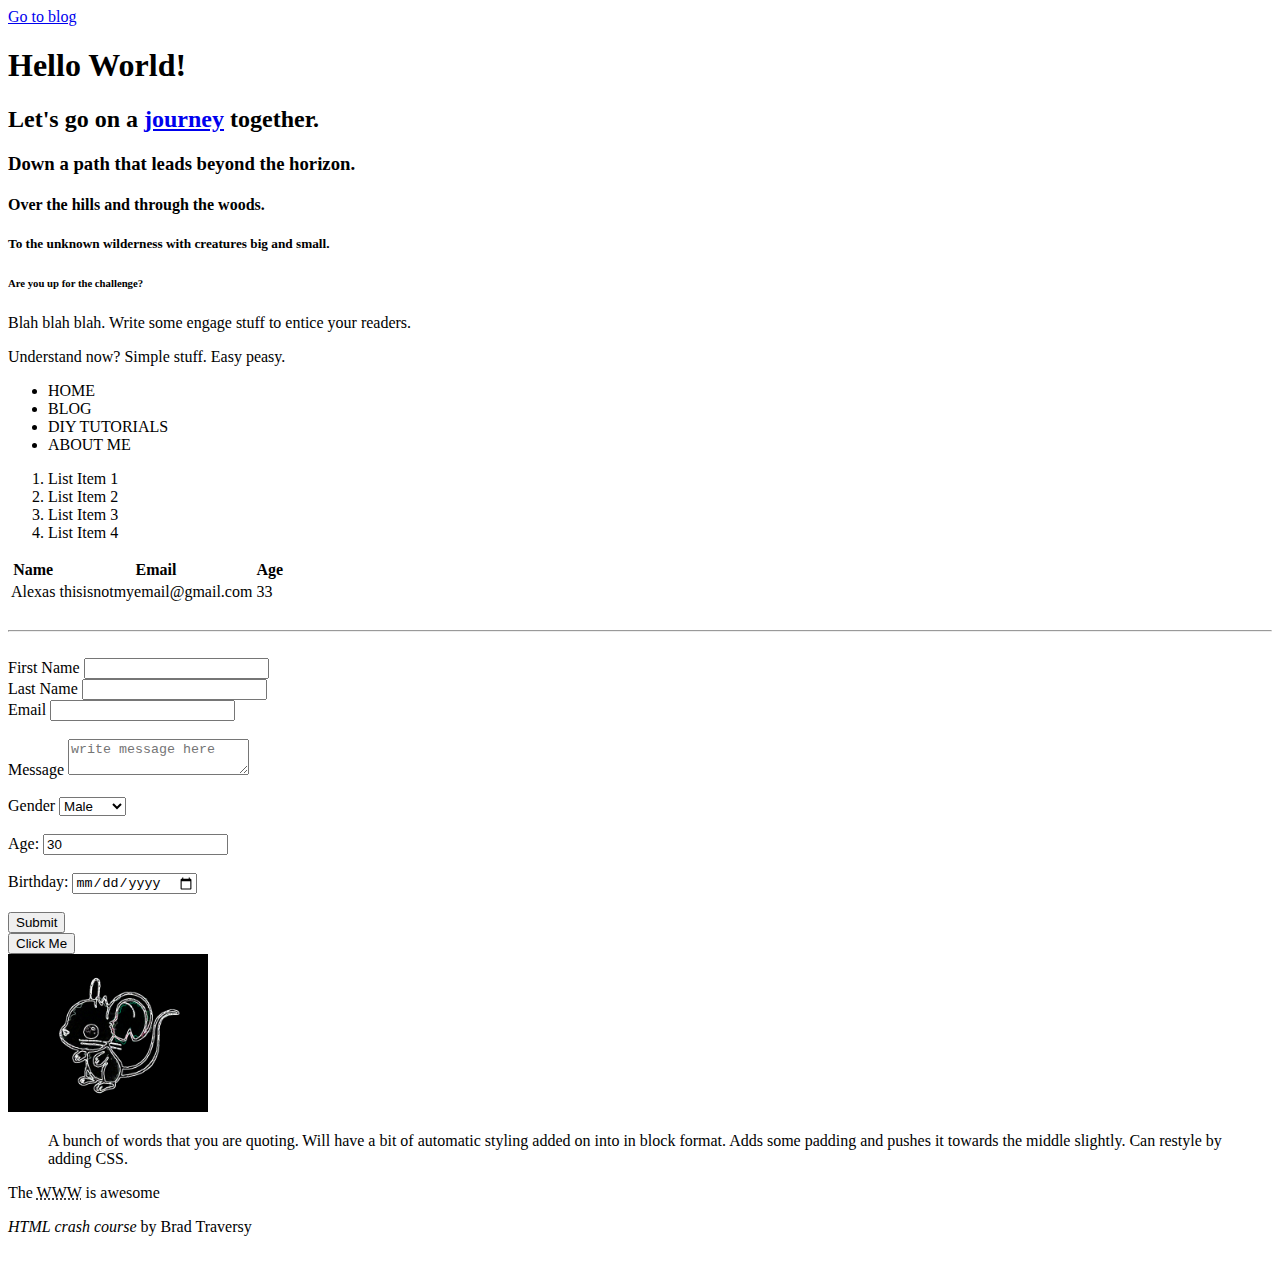
<file: HTML_Cheat_Sheet/index.html>
<!DOCTYPE html>
<html>
  <head>
    <title>HTML Cheat Sheet</title>
  </head>

  <body>
    <!-- THIS IS HOW YOU LINK PAGES YOU CREATE -->
    <a href="blog.html">Go to blog</a>

    <!-- This is a comment for the developer -->
    <h1>Hello World!</h1>
    <!-- the "target="_blank" opens up the link in a new tab, so it doesn't override the current page. GOOD FOR ETERNAL LINKS-->
    <h2>Let's go on a <a href="http://google.com" target="_blank">journey</a> together.</h2>

    <h3>Down a path that leads beyond the horizon.</h3>
    <h4>Over the hills and through the woods.</h4>
    <h5>To the unknown wilderness with creatures big and small.</h5>
    <h6>Are you up for the challenge?</h6>

    <p>Blah blah blah. Write some engage stuff to entice your readers.</p>
    <p>Understand now? Simple stuff. Easy peasy.</p>

    <!-- unordered lists are usually the tab bars you see with style added for easy navigation-->
    <ul>
      <li>HOME</li>
      <li>BLOG</li>
      <li>DIY TUTORIALS</li>
      <li>ABOUT ME</li>
    </ul>

    <ol>
      <li>List Item 1</li>
      <li>List Item 2</li>
      <li>List Item 3</li>
      <li>List Item 4</li>
    </ol>

    <!-- Table -->
    <table>
      <!-- Table Head -->
      <thead>
        <!-- Table Row -->
        <tr>
          <!-- Talbe Heading -->
          <th>Name</th>
          <th>Email</th>
          <th>Age</th>
        </tr>
      </thead>
      <tbody>
        <tr>
          <!-- Table Data-->
          <td>Alexas</td>
          <td>thisisnotmyemail@gmail.com</td>
          <td>33</td>
        </tr>
      </tbody>
    </table>

    <!-- Break in Page -->
    <br>

    <!-- Horizonal Rule -->
    <hr>

    <br>

    <!-- Forms action="" submits the form to certain page method="" POST, GET ..more advanced server side programming-->
    <form action="process.php" method="POST">
      <div>
        <label>First Name</label>
        <!-- use camel case: firstName - start with lower, then every word after starts with Uppercase -->
        <input type="text" name="firstName">
      </div>
      <div>
        <label>Last Name</label>
        <input type="text" name="lastName">
      </div>
      <div>
        <label>Email</label>
        <input type="email" name="email">
      </div>
      <br>
      <div>
        <label>Message</label>
        <textarea name="message" placeholder="write message here"></textarea>
      </div>
      <br>
      <div>
        <label>Gender</label>
        <select name="gender">
          <option value="male">Male</option>
          <option value="female">Female</option>
          <option value="other">Other</option>
        </select>
      </div>
      <br>
      <div>
        <label>Age:</label>
        <input type="number" name="age" value="30">
      </div>
      <br>
      <div>
          <label>Birthday:</label>
          <input type="date" name="birthday">
        </div>
        <br>
        <input type="submit" name="submit" value="Submit">
    </form>

    <!-- Button current does nothing - in order to use, must use JavaScript and add an event, like 'click="someFunction"' -->
    <button>Click Me</button>

    <br>

    <!-- Image -->
    <a href="images/mouse.jpg">
      <img src="images/mouse.jpg" atl="test image" width="200">
    </a>

    <!-- Quotations -->
    <blockquote cite="http:traversymedia.com">
      A bunch of words that you are quoting. Will have a bit of automatic styling added on into in block format. Adds some padding and pushes it towards the middle slightly. Can restyle by adding CSS.
    </blockquote>

    <!-- abbreviation tag, when hovered over 'WWW' will show what it stands for! -->
    <p>The <abbr title="World Wide Web">WWW</abbr> is awesome</p>

    <!-- cite tag wraps text in italic styling -->
    <p><cite>HTML crash course</cite> by Brad Traversy</p>
    <br>

  </body>

</html>
</file>
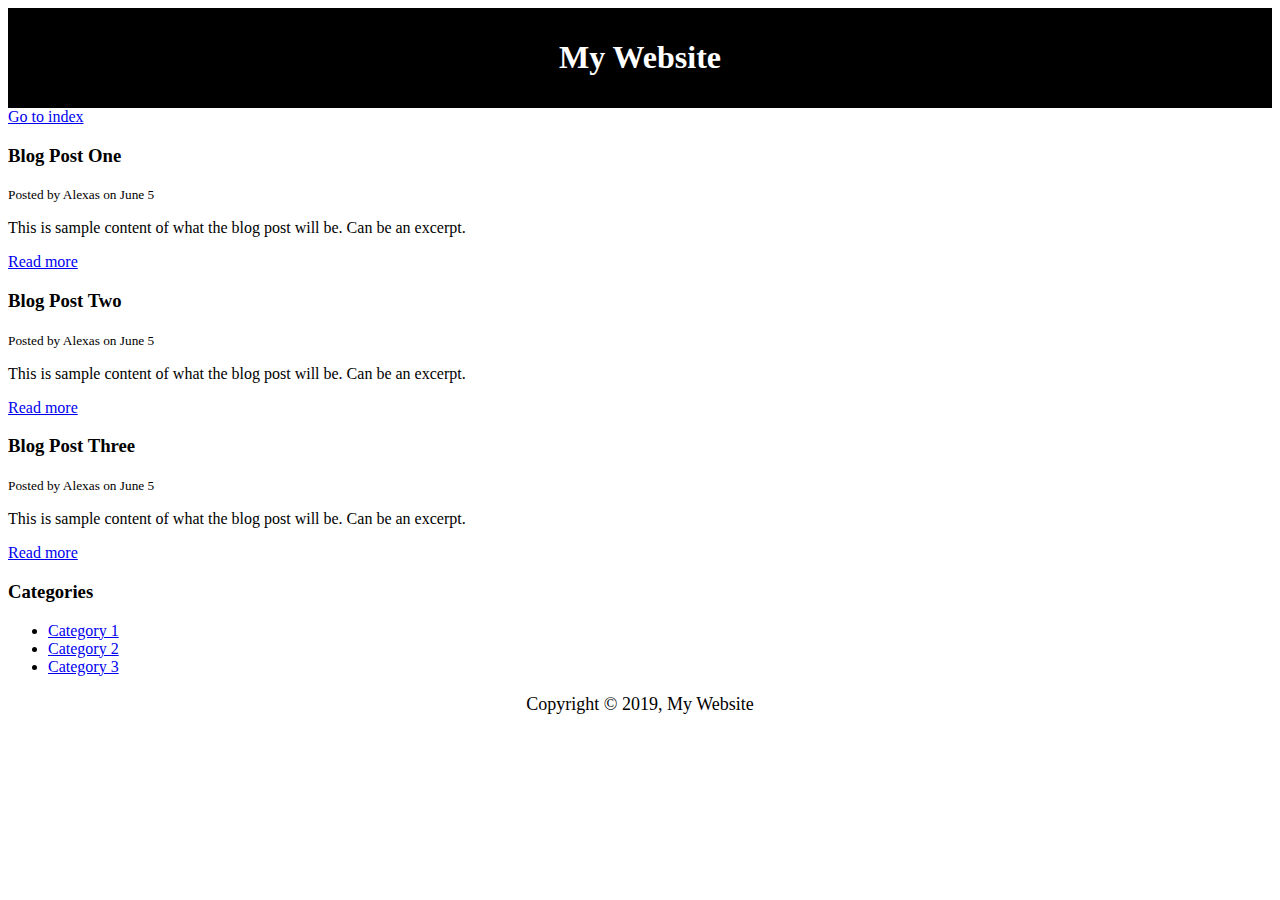
<file: HTML_Cheat_Sheet/blog.html>
<!DOCTYPE html>
<html>
  <head>
    <title>My Blog</title>

    <meta name="description" content="Awesome blog by Alexas">
    <meta name="keywords" content="web design blog, web dev blog, alexas media">

    <style type="text/css">
      #main-header {
        text-align: center;
        background-color: black;
        color: white;
        padding: 10px;
      }

      #main-footer {
        text-align: center;
        font-size: 18px;
      }
    </style>
  </head>

  <body>
    <header id="main-header">
      <h1>My Website</h1>
    </header>

    <!-- THIS IS HOW YOU LINK PAGES YOU CREATE -->
    <a href="index.html">Go to index</a>

    <section>
      <article class="post">
        <h3>Blog Post One</h3>
        <small>Posted by Alexas on June 5</small>
        <p>This is sample content of what the blog post will be. Can be an excerpt.</p>
        <a href="post.htm">Read more</a>
      </article>

      <article class="post">
          <h3>Blog Post Two</h3>
          <small>Posted by Alexas on June 5</small>
          <p>This is sample content of what the blog post will be. Can be an excerpt.</p>
          <a href="post.htm">Read more</a>
      </article>

      <article class="post">
          <h3>Blog Post Three</h3>
          <small>Posted by Alexas on June 5</small>
          <p>This is sample content of what the blog post will be. Can be an excerpt.</p>
          <a href="post.htm">Read more</a>
      </article>
    </section>

    <aside>
      <h3>Categories</h3>
      <nav>
        <ul>
          <li><a href="#">Category 1</a></li>
          <li><a href="#">Category 2</a></li>
          <li><a href="#">Category 3</a></li>
       </ul>
      </nav>
    </aside>

    <footer id="main-footer">
      <p>Copyright &copy; 2019, My Website</p>
    </footer>
  </body>

</html>
</file>
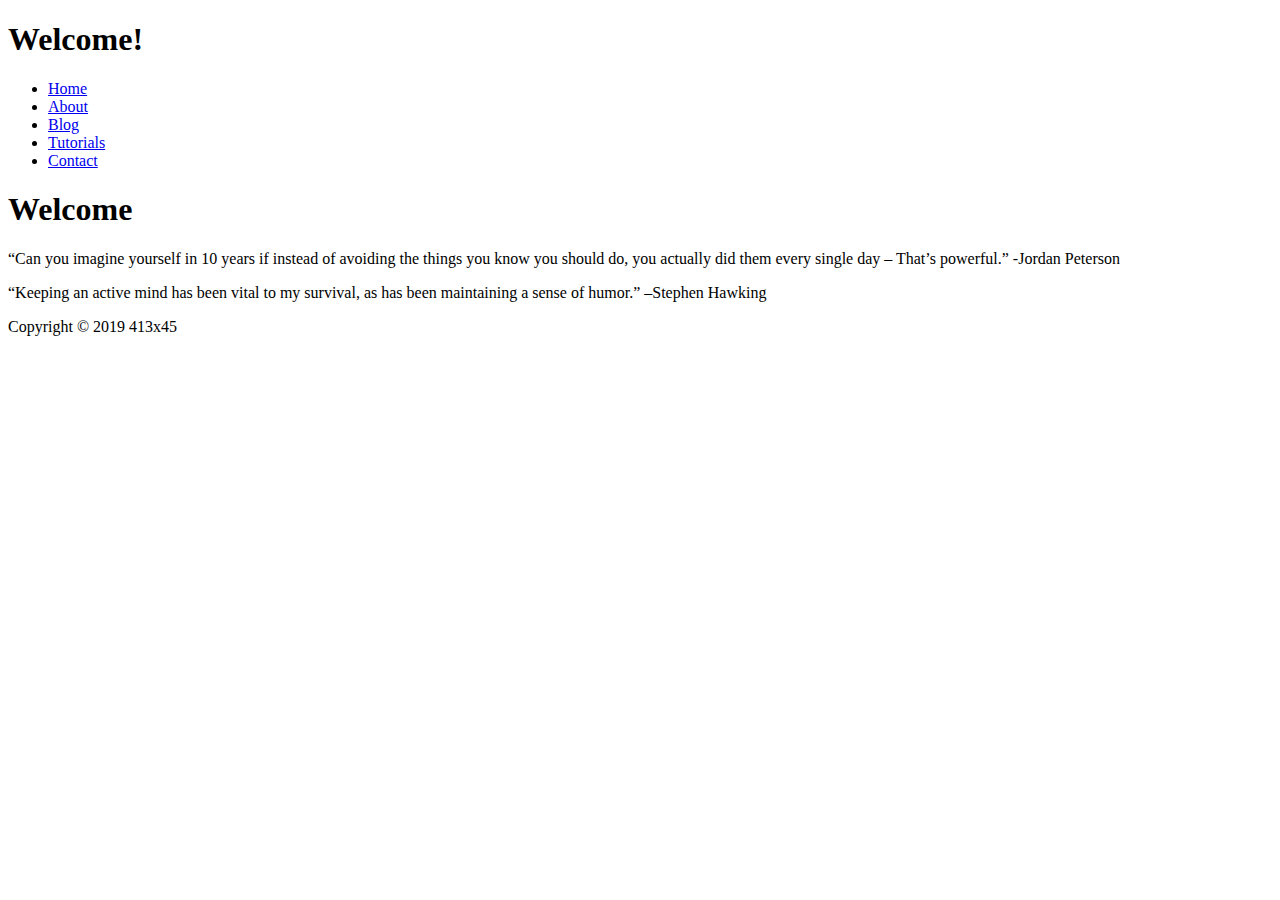
<file: CSS_Cheat_Sheet/images/413x45.htm>
<!DOCTYPE html>
<!-- saved from url=(0050)file:///Users/alex/Desktop/My%20Website/index.html -->
<html><head><meta http-equiv="Content-Type" content="text/html; charset=UTF-8">
        <title>413x45</title>
        <link rel="stylesheet" type="text/css" href="file:///Users/alex/Desktop/My%20Website/css/style.css">
    </head>

    <body>
        <section id="showcase">
            <div class="container">
                <h1>Welcome!</h1>
            </div>
        </section>

        <nav id="navbar">
                <div class="container">
                    <ul>
                        <li><a href="file:///Users/alex/Desktop/My%20Website/index.html#">Home</a></li>
                        <li><a href="file:///Users/alex/Desktop/My%20Website/index.html#">About</a></li>
                        <li><a href="file:///Users/alex/Desktop/My%20Website/index.html#">Blog</a></li>
                        <li><a href="file:///Users/alex/Desktop/My%20Website/index.html#">Tutorials</a></li>
                        <li><a href="file:///Users/alex/Desktop/My%20Website/index.html#">Contact</a></li>
                    </ul>
                </div>
        </nav>

        <div class="container"> 
            <section id="main">
                <h1>Welcome</h1>
                <p>
                “Can you imagine yourself in 10 years if instead of avoiding the things you know you should do, you actually did them every single day – That’s powerful.”  -Jordan Peterson
                </p>
            </section>

            <aside id="sidebar">
                <p>
                “Keeping an active mind has been vital to my survival, as has been maintaining a sense of humor.”   –Stephen Hawking
                </p>
            </aside>
        </div>

        <footer id="main-footer">
            <p>Copyright © 2019 413x45</p>
        </footer>

    

</body></html>
</file>
